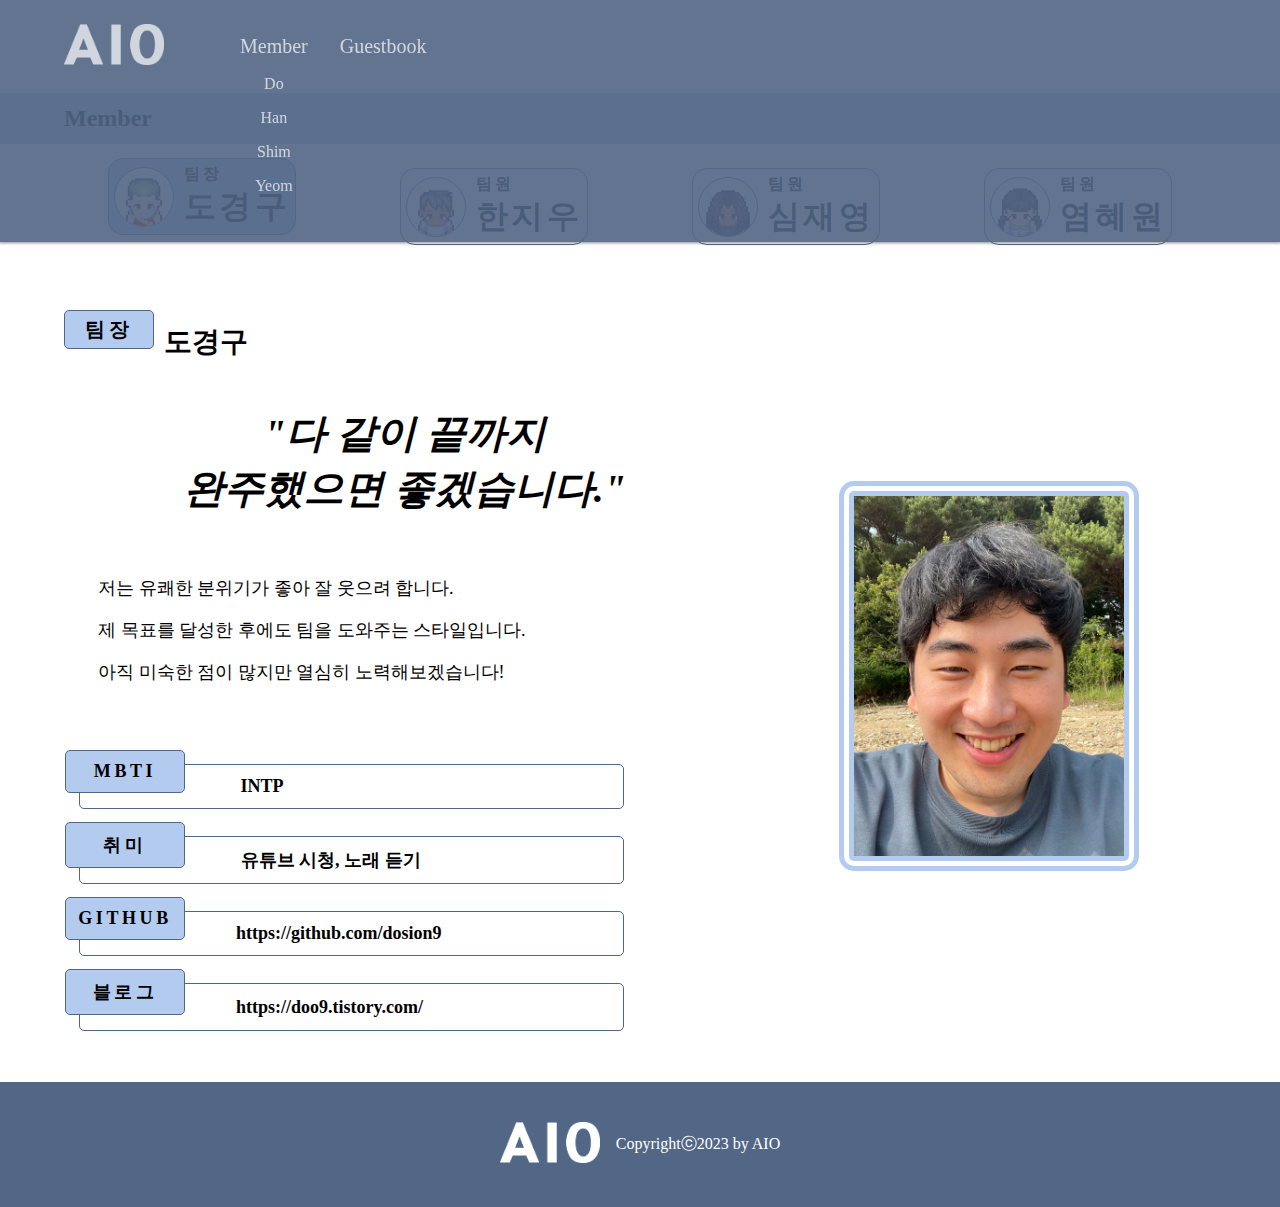
<file: member_do.html>
<!DOCTYPE html>
<html lang="ko">
  <head>
    <meta charset="UTF-8" />
    <meta name="viewport" content="width=device-width, initial-scale=1.0" />
    <link rel="stylesheet" href="style.css" />
    <title>AIO | 염혜원</title>
  </head>
  <body>
    <header class="header">
      <div class="header-bg"></div>

      <div class="container row">
        <a href="./index.html" class="logo-wrap">
          <img src="./asset/logo.png" alt="AIO Logo" class="logo" />
        </a>
        <nav>
          <ul class="nav">
            <li class="nav__item">
              <a href="./member_do.html" class="header__text">Member</a>
              <ul class="nav-sub">
                <li>
                  <a href="./member_do.html" class="header__text">Do</a>
                </li>
                <li>
                  <a href="./member_han.html" class="header__text">Han</a>
                </li>
                <li>
                  <a href="./member_shim.html" class="header__text">Shim</a>
                </li>
                <li>
                  <a href="./member_yeom.html" class="header__text">Yeom</a>
                </li>
              </ul>
            </li>
            <li class="nav__item">
              <a href="./guestbook.html" class="header__text">Guestbook</a>
            </li>
          </ul>
        </nav>
      </div>
    </header>

    <main>
      <div class="section-wrap page__info-wrap">
        <sectiion class="container row">
          <h2 class="page__info">Member</h2>
        </sectiion>
      </div>

      <section class="container row member__card-group">
        <div class="member__card-wrap">
          <a href="./member_do.html" class="member__card member__card-active">
            <div class="member__card_img-wrap">
              <img
                src="./asset/gatherImg/도경구님.png"
                class="member__card_img"
                alt="게더타운 도경구님 캐릭터"
              />
            </div>
            <div class="shim__card-body">
              <p>팀장</p>
              <h1>도경구</h1>
            </div>
          </a>
        </div>

        <div class="member__card-wrap">
          <a href="./member_han.html" class="member__card">
            <div class="member__card_img-wrap">
              <img
                src="./asset/gatherImg/한지우님.png"
                class="member__card_img"
                alt="게더타운 한지우님 캐릭터"
              />
            </div>
            <div class="shim__card-body">
              <p>팀원</p>
              <h1>한지우</h1>
            </div>
          </a>
        </div>

        <div class="member__card-wrap">
          <a href="./member_shim.html" class="member__card">
            <div class="member__card_img-wrap">
              <img
                src="./asset/gatherImg/심재영님.png"
                class="member__card_img"
                alt="게더타운 심재영님 캐릭터"
              />
            </div>
            <div class="shim__card-body">
              <p>팀원</p>
              <h1>심재영</h1>
            </div>
          </a>
        </div>

        <div class="member__card-wrap">
          <a href="./member_yeom.html" class="member__card">
            <div class="member__card_img-wrap">
              <img
                src="./asset/gatherImg/염혜원님.png"
                class="member__card_img"
                alt="게더타운 염혜원님 캐릭터"
              />
            </div>
            <div class="shim__card-body">
              <p>팀원</p>
              <h1>염혜원</h1>
            </div>
          </a>
        </div>
      </section>

      <section class="container">
        <!-- ========== 지우님 파트 시작 ========== -->
        <!-- 이것 저것 시도해보면서 작성해보세요! -->
        <div class="row" style="align-items: normal">
          <div class="member__introduction">
            <h3 class="member__name">
              <span class="member__badge member__badge-name">팀장</span>도경구
            </h3>
            <h1 class="member__motto">
              "다 같이 끝까지 <br />
              완주했으면 좋겠습니다."
            </h1>
            <div class="member__description-wrap">
              <p class="member__description">
                저는 유쾌한 분위기가 좋아 잘 웃으려 합니다.
              </p>
              <p class="member__description">
                제 목표를 달성한 후에도 팀을 도와주는 스타일입니다.
              </p>
              <p class="member__description">
                아직 미숙한 점이 많지만 열심히 노력해보겠습니다!
              </p>
            </div>

            <p class="member__info">
              <span class="member__badge">MBTI</span> INTP
            </p>
            <p class="member__info">
              <span class="member__badge">취미</span> 유튜브 시청, 노래 듣기
            </p>
            <p class="member__info">
              <span class="member__badge">GITHUB</span
              ><a href="https://github.com/dosion9"
                >https://github.com/dosion9</a
              >
            </p>
            <p class="member__info">
              <span class="member__badge">블로그</span
              ><a href="https://doo9.tistory.com/">https://doo9.tistory.com/</a>
            </p>
          </div>
          <div class="member__img-wrap">
            <img class="member__img" src="./asset/photo/do.jpg" alt="" />
          </div>
        </div>
        <!-- ========== 지우님 파트 종료 ========== -->
      </section>
    </main>
    <footer class="footer">
      <div class="container row">
        <a href="./index.html" class="logo-wrap">
          <img src="./asset/logo.png" alt="AIO Logo" class="logo" />
        </a>
        <p>Copyrightⓒ2023 by AIO</p>
      </div>
    </footer>
  </body>
</html>
</file>
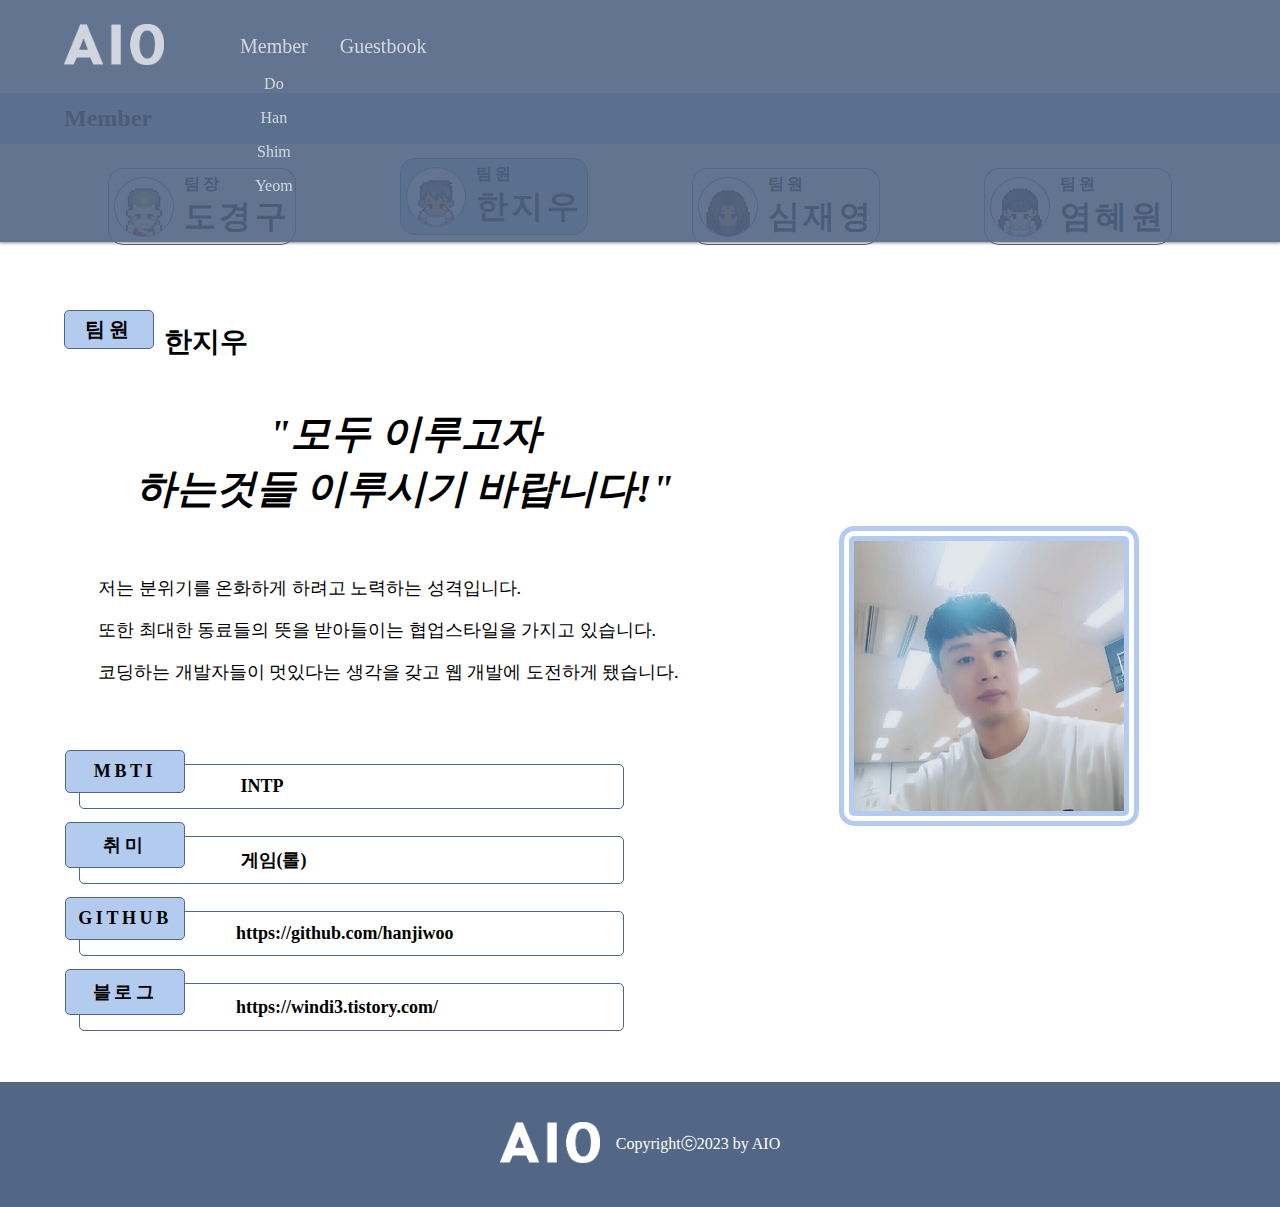
<file: member_han.html>
<!DOCTYPE html>
<html lang="ko">
  <head>
    <meta charset="UTF-8" />
    <meta name="viewport" content="width=device-width, initial-scale=1.0" />
    <link rel="stylesheet" href="style.css" />
    <title>AIO | 염혜원</title>
  </head>
  <body>
    <header class="header">
      <div class="header-bg"></div>

      <div class="container row">
        <a href="./index.html" class="logo-wrap">
          <img src="./asset/logo.png" alt="AIO Logo" class="logo" />
        </a>
        <nav>
          <ul class="nav">
            <li class="nav__item">
              <a href="./member_do.html" class="header__text">Member</a>
              <ul class="nav-sub">
                <li>
                  <a href="./member_do.html" class="header__text">Do</a>
                </li>
                <li>
                  <a href="./member_han.html" class="header__text">Han</a>
                </li>
                <li>
                  <a href="./member_shim.html" class="header__text">Shim</a>
                </li>
                <li>
                  <a href="./member_yeom.html" class="header__text">Yeom</a>
                </li>
              </ul>
            </li>
            <li class="nav__item">
              <a href="./guestbook.html" class="header__text">Guestbook</a>
            </li>
          </ul>
        </nav>
      </div>
    </header>

    <main>
      <div class="section-wrap page__info-wrap">
        <sectiion class="container row">
          <h2 class="page__info">Member</h2>
        </sectiion>
      </div>

      <section class="container row member__card-group">
        <div class="member__card-wrap">
          <a href="./member_do.html" class="member__card">
            <div class="member__card_img-wrap">
              <img
                src="./asset/gatherImg/도경구님.png"
                class="member__card_img"
                alt="게더타운 도경구님 캐릭터"
              />
            </div>
            <div class="shim__card-body">
              <p>팀장</p>
              <h1>도경구</h1>
            </div>
          </a>
        </div>

        <div class="member__card-wrap">
          <a href="./member_han.html" class="member__card member__card-active">
            <div class="member__card_img-wrap">
              <img
                src="./asset/gatherImg/한지우님.png"
                class="member__card_img"
                alt="게더타운 한지우님 캐릭터"
              />
            </div>
            <div class="shim__card-body">
              <p>팀원</p>
              <h1>한지우</h1>
            </div>
          </a>
        </div>

        <div class="member__card-wrap">
          <a href="./member_shim.html" class="member__card">
            <div class="member__card_img-wrap">
              <img
                src="./asset/gatherImg/심재영님.png"
                class="member__card_img"
                alt="게더타운 심재영님 캐릭터"
              />
            </div>
            <div class="shim__card-body">
              <p>팀원</p>
              <h1>심재영</h1>
            </div>
          </a>
        </div>

        <div class="member__card-wrap">
          <a href="./member_yeom.html" class="member__card">
            <div class="member__card_img-wrap">
              <img
                src="./asset/gatherImg/염혜원님.png"
                class="member__card_img"
                alt="게더타운 염혜원님 캐릭터"
              />
            </div>
            <div class="shim__card-body">
              <p>팀원</p>
              <h1>염혜원</h1>
            </div>
          </a>
        </div>
      </section>

      <section class="container">
        <!-- ========== 지우님 파트 시작 ========== -->
        <!-- 이것 저것 시도해보면서 작성해보세요! -->
        <div class="row" style="align-items: normal">
          <div class="member__introduction">
            <h3 class="member__name">
              <span class="member__badge member__badge-name">팀원</span>한지우
            </h3>
            <h1 class="member__motto">
              "모두 이루고자 <br />
              하는것들 이루시기 바랍니다!"
            </h1>
            <div class="member__description-wrap">
              <p class="member__description">
                저는 분위기를 온화하게 하려고 노력하는 성격입니다.
              </p>
              <p class="member__description">
                또한 최대한 동료들의 뜻을 받아들이는 협업스타일을 가지고
                있습니다.
              </p>
              <p class="member__description">
                코딩하는 개발자들이 멋있다는 생각을 갖고 웹 개발에 도전하게
                됐습니다.
              </p>
            </div>

            <p class="member__info">
              <span class="member__badge">MBTI</span> INTP
            </p>
            <p class="member__info">
              <span class="member__badge">취미</span> 게임(롤)
            </p>
            <p class="member__info">
              <span class="member__badge">GITHUB</span
              ><a href="https://github.com/hanjiwoo"
                >https://github.com/hanjiwoo</a
              >
            </p>
            <p class="member__info">
              <span class="member__badge">블로그</span
              ><a href="https://windi3.tistory.com/"
                >https://windi3.tistory.com/</a
              >
            </p>
          </div>
          <div class="member__img-wrap">
            <img class="member__img" src="./asset/photo/han.jpg" alt="" />
          </div>
        </div>
        <!-- ========== 지우님 파트 종료 ========== -->
      </section>
    </main>
    <footer class="footer">
      <div class="container row">
        <a href="./index.html" class="logo-wrap">
          <img src="./asset/logo.png" alt="AIO Logo" class="logo" />
        </a>
        <p>Copyrightⓒ2023 by AIO</p>
      </div>
    </footer>
  </body>
</html>
</file>
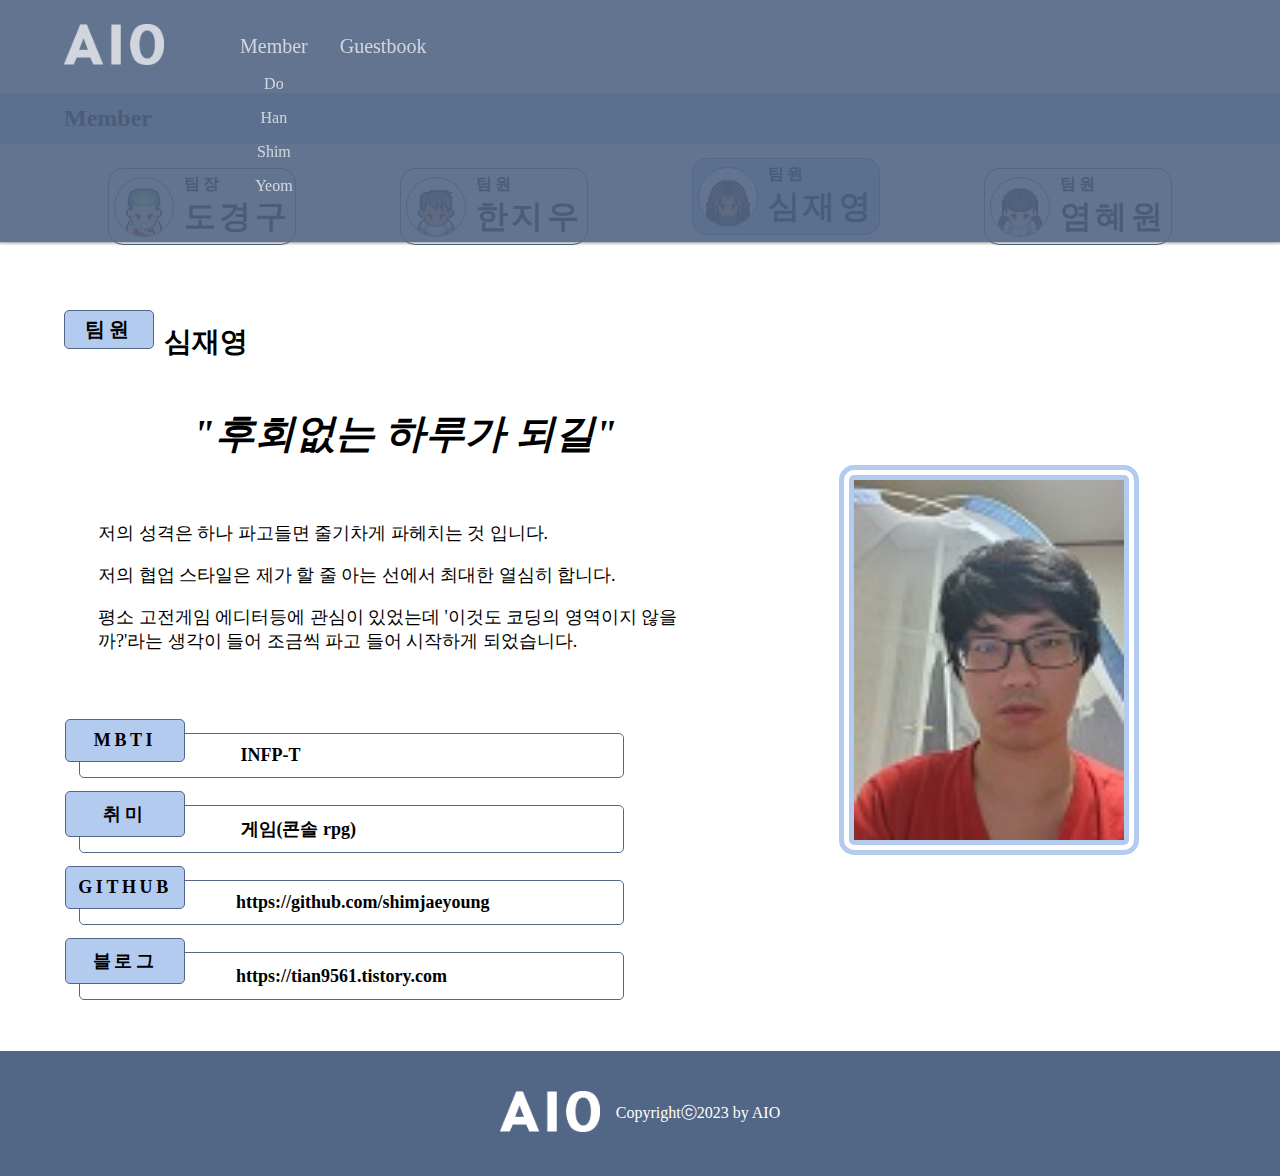
<file: member_shim.html>
<!DOCTYPE html>
<html lang="ko">
  <head>
    <meta charset="UTF-8" />
    <meta name="viewport" content="width=device-width, initial-scale=1.0" />
    <link rel="stylesheet" href="style.css" />
    <title>AIO | 염혜원</title>
  </head>
  <body>
    <header class="header">
      <div class="header-bg"></div>

      <div class="container row">
        <a href="./index.html" class="logo-wrap">
          <img src="./asset/logo.png" alt="AIO Logo" class="logo" />
        </a>
        <nav>
          <ul class="nav">
            <li class="nav__item">
              <a href="./member_do.html" class="header__text">Member</a>
              <ul class="nav-sub">
                <li>
                  <a href="./member_do.html" class="header__text">Do</a>
                </li>
                <li>
                  <a href="./member_han.html" class="header__text">Han</a>
                </li>
                <li>
                  <a href="./member_shim.html" class="header__text">Shim</a>
                </li>
                <li>
                  <a href="./member_yeom.html" class="header__text">Yeom</a>
                </li>
              </ul>
            </li>
            <li class="nav__item">
              <a href="./guestbook.html" class="header__text">Guestbook</a>
            </li>
          </ul>
        </nav>
      </div>
    </header>

    <main>
      <div class="section-wrap page__info-wrap">
        <sectiion class="container row">
          <h2 class="page__info">Member</h2>
        </sectiion>
      </div>

      <section class="container row member__card-group">
        <div class="member__card-wrap">
          <a href="./member_do.html" class="member__card">
            <div class="member__card_img-wrap">
              <img
                src="./asset/gatherImg/도경구님.png"
                class="member__card_img"
                alt="게더타운 도경구님 캐릭터"
              />
            </div>
            <div class="shim__card-body">
              <p>팀장</p>
              <h1>도경구</h1>
            </div>
          </a>
        </div>

        <div class="member__card-wrap">
          <a href="./member_han.html" class="member__card">
            <div class="member__card_img-wrap">
              <img
                src="./asset/gatherImg/한지우님.png"
                class="member__card_img"
                alt="게더타운 한지우님 캐릭터"
              />
            </div>
            <div class="shim__card-body">
              <p>팀원</p>
              <h1>한지우</h1>
            </div>
          </a>
        </div>

        <div class="member__card-wrap">
          <a href="./member_shim.html" class="member__card member__card-active">
            <div class="member__card_img-wrap">
              <img
                src="./asset/gatherImg/심재영님.png"
                class="member__card_img"
                alt="게더타운 심재영님 캐릭터"
              />
            </div>
            <div class="shim__card-body">
              <p>팀원</p>
              <h1>심재영</h1>
            </div>
          </a>
        </div>

        <div class="member__card-wrap">
          <a href="./member_yeom.html" class="member__card">
            <div class="member__card_img-wrap">
              <img
                src="./asset/gatherImg/염혜원님.png"
                class="member__card_img"
                alt="게더타운 염혜원님 캐릭터"
              />
            </div>
            <div class="shim__card-body">
              <p>팀원</p>
              <h1>염혜원</h1>
            </div>
          </a>
        </div>
      </section>

      <section class="container">
        <!-- ========== 지우님 파트 시작 ========== -->
        <!-- 이것 저것 시도해보면서 작성해보세요! -->
        <div class="row" style="align-items: normal">
          <div class="member__introduction">
            <h3 class="member__name">
              <span class="member__badge member__badge-name">팀원</span>심재영
            </h3>
            <h1 class="member__motto">"후회없는 하루가 되길"</h1>
            <div class="member__description-wrap">
              <p class="member__description">
                저의 성격은 하나 파고들면 줄기차게 파헤치는 것 입니다.
              </p>
              <p class="member__description">
                저의 협업 스타일은 제가 할 줄 아는 선에서 최대한 열심히 합니다.
              </p>
              <p class="member__description">
                평소 고전게임 에디터등에 관심이 있었는데 '이것도 코딩의 영역이지
                않을까?'라는 생각이 들어 조금씩 파고 들어 시작하게 되었습니다.
              </p>
            </div>

            <p class="member__info">
              <span class="member__badge">MBTI</span> INFP-T
            </p>
            <p class="member__info">
              <span class="member__badge">취미</span> 게임(콘솔 rpg)
            </p>
            <p class="member__info">
              <span class="member__badge">GITHUB</span
              ><a href="https://github.com/shimjaeyoung"
                >https://github.com/shimjaeyoung</a
              >
            </p>
            <p class="member__info">
              <span class="member__badge">블로그</span
              ><a href="https://tian9561.tistory.com"
                >https://tian9561.tistory.com</a
              >
            </p>
          </div>
          <div class="member__img-wrap">
            <img class="member__img" src="./asset/photo/shim.jpg" alt="" />
          </div>
        </div>
        <!-- ========== 지우님 파트 종료 ========== -->
      </section>
    </main>
    <footer class="footer">
      <div class="container row">
        <a href="./index.html" class="logo-wrap">
          <img src="./asset/logo.png" alt="AIO Logo" class="logo" />
        </a>
        <p>Copyrightⓒ2023 by AIO</p>
      </div>
    </footer>
  </body>
</html>
</file>
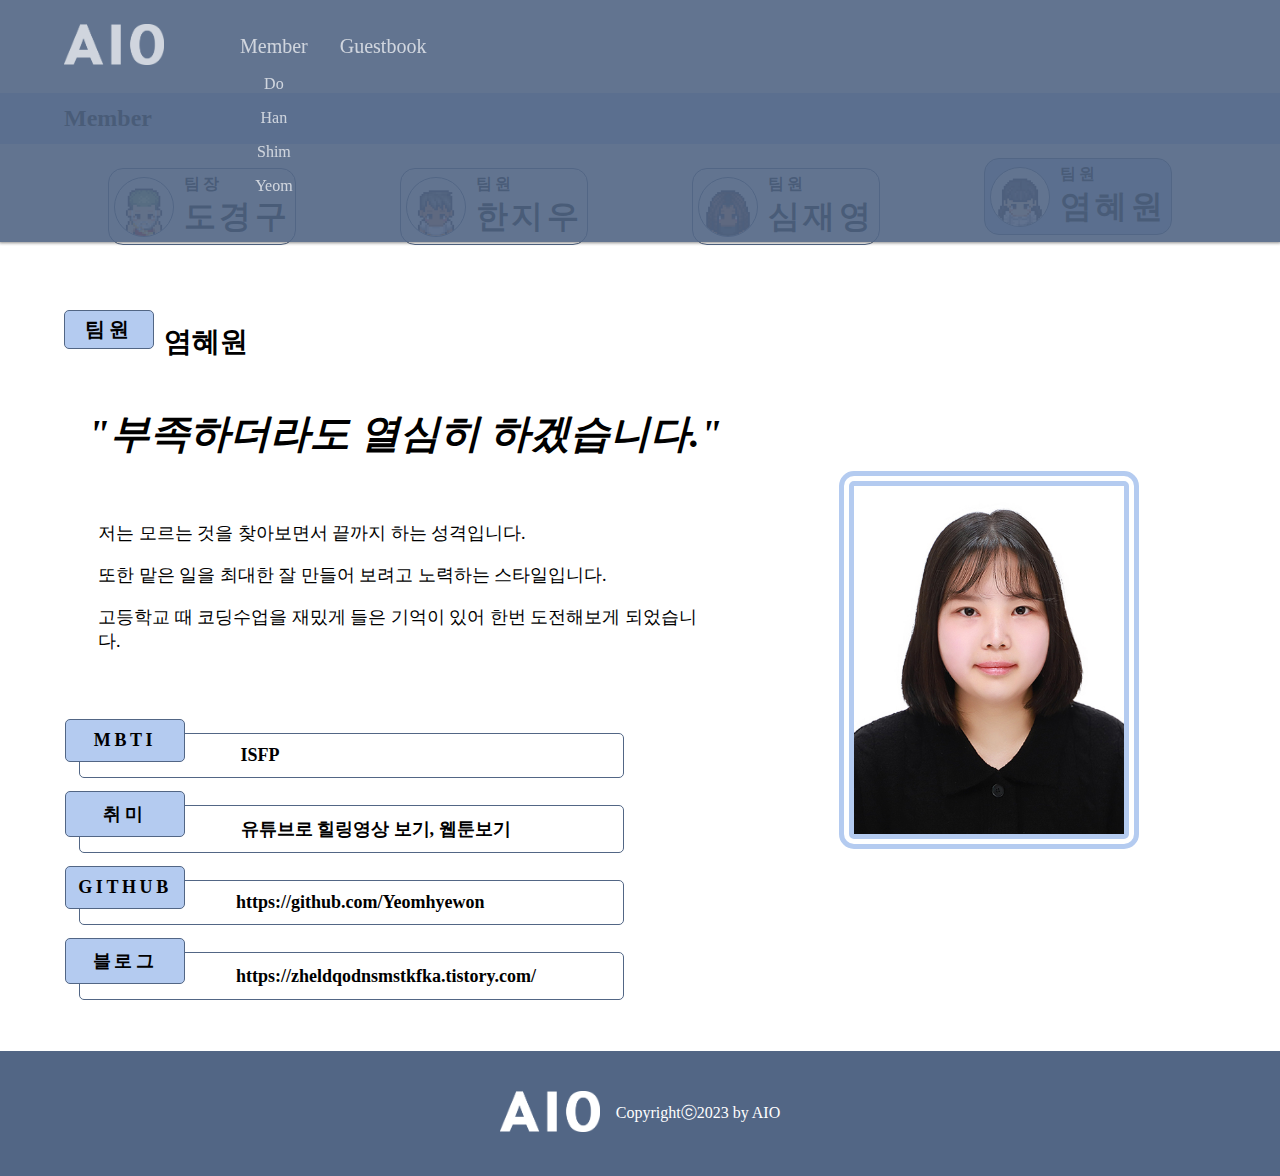
<file: member_yeom.html>
<!DOCTYPE html>
<html lang="ko">
  <head>
    <meta charset="UTF-8" />
    <meta name="viewport" content="width=device-width, initial-scale=1.0" />
    <link rel="stylesheet" href="style.css" />
    <title>AIO | 염혜원</title>
  </head>
  <body>
    <header class="header">
      <div class="header-bg"></div>

      <div class="container row">
        <a href="./index.html" class="logo-wrap">
          <img src="./asset/logo.png" alt="AIO Logo" class="logo" />
        </a>
        <nav>
          <ul class="nav">
            <li class="nav__item">
              <a href="./member_do.html" class="header__text">Member</a>
              <ul class="nav-sub">
                <li>
                  <a href="./member_do.html" class="header__text">Do</a>
                </li>
                <li>
                  <a href="./member_han.html" class="header__text">Han</a>
                </li>
                <li>
                  <a href="./member_shim.html" class="header__text">Shim</a>
                </li>
                <li>
                  <a href="./member_yeom.html" class="header__text">Yeom</a>
                </li>
              </ul>
            </li>
            <li class="nav__item">
              <a href="./guestbook.html" class="header__text">Guestbook</a>
            </li>
          </ul>
        </nav>
      </div>
    </header>

    <main>
      <div class="section-wrap page__info-wrap">
        <sectiion class="container row">
          <h2 class="page__info">Member</h2>
        </sectiion>
      </div>

      <section class="container row member__card-group">
        <div class="member__card-wrap">
          <a href="./member_do.html" class="member__card">
            <div class="member__card_img-wrap">
              <img
                src="./asset/gatherImg/도경구님.png"
                class="member__card_img"
                alt="게더타운 도경구님 캐릭터"
              />
            </div>
            <div class="shim__card-body">
              <p>팀장</p>
              <h1>도경구</h1>
            </div>
          </a>
        </div>

        <div class="member__card-wrap">
          <a href="./member_han.html" class="member__card">
            <div class="member__card_img-wrap">
              <img
                src="./asset/gatherImg/한지우님.png"
                class="member__card_img"
                alt="게더타운 한지우님 캐릭터"
              />
            </div>
            <div class="shim__card-body">
              <p>팀원</p>
              <h1>한지우</h1>
            </div>
          </a>
        </div>

        <div class="member__card-wrap">
          <a href="./member_shim.html" class="member__card">
            <div class="member__card_img-wrap">
              <img
                src="./asset/gatherImg/심재영님.png"
                class="member__card_img"
                alt="게더타운 심재영님 캐릭터"
              />
            </div>
            <div class="shim__card-body">
              <p>팀원</p>
              <h1>심재영</h1>
            </div>
          </a>
        </div>

        <div class="member__card-wrap">
          <a href="./member_yeom.html" class="member__card member__card-active">
            <div class="member__card_img-wrap">
              <img
                src="./asset/gatherImg/염혜원님.png"
                class="member__card_img"
                alt="게더타운 염혜원님 캐릭터"
              />
            </div>
            <div class="shim__card-body">
              <p>팀원</p>
              <h1>염혜원</h1>
            </div>
          </a>
        </div>
      </section>

      <section class="container">
        <!-- ========== 지우님 파트 시작 ========== -->
        <!-- 이것 저것 시도해보면서 작성해보세요! -->
        <div class="row" style="align-items: normal">
          <div class="member__introduction">
            <h3 class="member__name">
              <span class="member__badge member__badge-name">팀원</span>염혜원
            </h3>
            <h1 class="member__motto">"부족하더라도 열심히 하겠습니다."</h1>
            <div class="member__description-wrap">
              <p class="member__description">
                저는 모르는 것을 찾아보면서 끝까지 하는 성격입니다.
              </p>
              <p class="member__description">
                또한 맡은 일을 최대한 잘 만들어 보려고 노력하는 스타일입니다.
              </p>
              <p class="member__description">
                고등학교 때 코딩수업을 재밌게 들은 기억이 있어 한번 도전해보게
                되었습니다.
              </p>
            </div>

            <p class="member__info">
              <span class="member__badge">MBTI</span> ISFP
            </p>
            <p class="member__info">
              <span class="member__badge">취미</span> 유튜브로 힐링영상 보기,
              웹툰보기
            </p>
            <p class="member__info">
              <span class="member__badge">GITHUB</span
              ><a href="https://github.com/Yeomhyewon"
                >https://github.com/Yeomhyewon</a
              >
            </p>
            <p class="member__info">
              <span class="member__badge">블로그</span
              ><a href="https://zheldqodnsmstkfka.tistory.com/"
                >https://zheldqodnsmstkfka.tistory.com/</a
              >
            </p>
          </div>
          <div class="member__img-wrap">
            <img class="member__img" src="./asset/photo/yeom.jpg" alt="" />
          </div>
        </div>
        <!-- ========== 지우님 파트 종료 ========== -->
      </section>
    </main>
    <footer class="footer">
      <div class="container row">
        <a href="./index.html" class="logo-wrap">
          <img src="./asset/logo.png" alt="AIO Logo" class="logo" />
        </a>
        <p>Copyrightⓒ2023 by AIO</p>
      </div>
    </footer>
  </body>
</html>
</file>
<file: style.css>
/* ========== Reset ========== */
* {
  padding: 0;
  margin: 0;
  box-sizing: border-box;
}

a {
  text-decoration: none;
  color: inherit;
}

li {
  list-style-type: none;
}

/* ========== Root ========== */
:root {
  --color-main: #b4cbf0;
  --color-dark: #526685;
  --text-sub: rgb(110, 110, 110);
  --box-shadow: 0px 0px 3px 2px rgba(0, 0, 0, 0.5);
}

/* ========== Default ========== */
.container {
  max-width: 1200px;
  width: 90%;
  margin: auto;
  padding: 24px 0;
  /* border: 1px solid red; */
}

.row {
  display: flex;
  gap: 16px;
  align-items: center;
}

.section__item {
  width: 50%;
}

.section__img {
  width: 100%;
}

.section__text {
  text-align: center;
}
.section__text > * {
  margin-bottom: 16px;
}

.section__btn {
  background-color: lightblue;
  padding: 8px 48px;
  border-radius: 16px;
}

.section__btn:hover {
  opacity: 0.7;
}

/* ========== Header ========== */

header {
  position: relative;
  box-shadow: var(--box-shadow);
  z-index: 10;
}

.header-bg {
  position: absolute;
  width: 100%;
  height: 100%;
  top: 0;
  left: 0;
  transition: 0.3s;
}

.logo-wrap {
  width: 100px;
  z-index: 2;
  transition: 0.3s;
}

.logo {
  width: 100%;
  transition: 0.3s;
}

.nav {
  display: flex;
  margin-left: 60px;
  font-size: 20px;
}

.nav__item {
  position: relative;
  margin-right: 32px;
}

.header__text {
  display: inline-block;
  min-width: 100%;
}

.nav-sub {
  position: absolute;
  top: 140%;
  left: 0;
  width: 100%;
  text-align: center;
  opacity: 0;
  transition: 0.1s;
  font-size: 16px;
  display: none;
}

.nav-sub li {
  padding: 8px 0;
}

/* header hover */
header:hover {
  box-shadow: none;
}

header:hover .header-bg {
  height: 260%;
  background-color: var(--color-dark);
  box-shadow: 0px 0px 3px 1px rgba(0, 0, 0, 0.5);
  opacity: 0.9;
}

header:hover .logo,
footer .logo {
  filter: invert(100);
}

header:hover .header__text,
header:hover .logo {
  color: white;
  opacity: 0.7;
}

header:hover .header__text:hover,
header:hover .logo:hover {
  opacity: 1;
}

header:hover .nav-sub {
  opacity: 1;
  display: block;
}

/* ========== Main ========== */
/* ========== index.html - main section 시작 ========== */

.main__img-wrap {
  width: 50%;
}

.main__img {
  width: 100%;
}

.main__introduce {
  width: 40%;
  margin: auto;
}

.main__introduce-word {
  color: white;
  background-color: var(--color-main);
  border-radius: 5px;
  padding: 5px 10px;
  display: inline-block;
  margin-bottom: 0.5em;
}

.main__introduce-main {
  font-size: 28px;
  margin-bottom: 0.5em;
}

.main__introduce-sub {
  color: var(--text-sub);
  line-height: 30px;
}

.main__introduce-word,
.main__introduce-sub {
  font-size: 18px;
  font-weight: bold;
}

.yeom__about {
  width: 600px;
  text-align: center;
  margin-top: 30px;
}

.yeom__btn_back {
  margin: 50px 100px 0px 100px;
  border-radius: 15px;
}

.yeom__btn {
  font-size: 15pt;
  color: white;
  transition: all 0.1s;
}

.yeom__btn,
.yeom__btn_back {
  border-bottom: 3px solid var(--color-dark);
  background-color: var(--color-main);
  padding: 10px;
  transition: 0.3s;
  font-weight: bold;
}

.yeom__btn_back:hover {
  transform: translateY(-3px);
}

.yeom__main__h1 {
  line-height: 80px;
}

.yeom__main__p {
  text-align: justify;
  padding: 0px 100px;
  font-size: 20px;
}

/* ========== index.html - main section 종료 ========== */

/* ========== MEMBER.HTML ========== */
/* ========== MEMBER.HTML - NAV 시작 ========== */
.page__info-wrap {
  background-color: var(--color-main);
}
.page__info-wrap > .container {
  padding: 12px 0;
}

.member__card-group {
  justify-content: space-around;
}

.member__card {
  display: flex;
  align-items: center;
  border: 1px solid var(--color-dark);
  padding: 5px;
  gap: 10px;
  border-radius: 15px;
  cursor: pointer;
  background-color: white;
  transition: 0.3s;
}

.member__card_img-wrap {
  width: 60px;
  height: 60px;
  border-radius: 50%;
  overflow: hidden;
  border: 1px solid var(--color-dark);
  background-color: white;
}

.member__card-active,
.member__card:hover {
  background-color: var(--color-main);
  transform: translateY(-10px);
}

.member__card-active,
.member__card-active > .member__card_img-wrap,
.member__card:hover,
.member__card:hover > .member__card_img-wrap {
  border: 1px solid var(--color-dark);
}

.member__card_img {
  width: 100%;
  transform: translateY(-30%);
  z-index: 1;
}

.shim__card-body {
  min-width: 100px;
  font-weight: bold;
  letter-spacing: 0.2em;
}

/* ========== MEMBER.HTML - NAV 종료 ========== */
/* ========== MEMBER.HTML - MAIN 시작 ========== */

.member__introduction {
  width: 60%;
  height: 100%;
  padding-top: 30px;
}

.member__introduction > * {
  margin-bottom: 1.5em;
}
.member__name {
  font-size: 28px;
}

.member__motto {
  font-size: 40px;
  text-align: center;
  font-style: italic;
}
.member__description-wrap {
  margin-bottom: 5em;
}
.member__description {
  font-size: 18px;
  width: 90%;
  margin: auto;
  margin-bottom: 1em;
}

.member__info {
  font-size: 18px;
  font-weight: bold;
  border: 1px solid var(--color-dark);
  border-radius: 5px;
  width: 80%;
  margin-left: 15px;
}

.member__badge {
  background-color: var(--color-main);
  border: 1px solid var(--color-dark);
  width: 120px;
  border-radius: 5px;
  padding: 10px;
  display: inline-block;
  text-align: center;
  margin-right: 2em;
  letter-spacing: 0.2em;
  transform: translateY(-15px) translateX(-15px);
}

.member__badge-name {
  width: auto;
  padding: 5px 20px;
  font-size: 20px;
  margin-right: 0.5em;
  transform: translateY(-15px);
}

.member__img-wrap {
  width: 40%;
  display: flex;
  justify-content: center;
  align-items: center;
}

.member__img {
  width: 100%;
  max-width: 300px;
  border-radius: 15px;
  border: 15px double var(--color-main);
}

/* ========== MEMBER.HTML - MAIN 종료 ========== */
/* ========== Foot ========== */
footer {
  background-color: var(--color-dark);
  color: white;
  padding: 16px 0;
}

footer > .row {
  justify-content: center;
}

/* ========== GUEST BOOK ========== */
.guestbook__input-wrap {
  border: 1px solid var(--color-dark);
  border-radius: 15px;
  overflow: hidden;
}

.guestbook__header {
  background-color: var(--color-main);
  padding: 5px 5px 5px 15px;
}

.guestbook__input-group {
  padding: 16px;
}

.guestbook__input-group > .row {
  margin-bottom: 16px;
}

.guestbook__input-group > .row:last-child {
  margin-bottom: 0px;
}

.guestbook {
  border: 1px solid var(--color-dark);
  border-radius: 15px;
  overflow: hidden;
  width: 100%;
}

.guestbook__input {
  height: 32px;
  border: 0;
  border-radius: 16px;
  outline: none;
  padding: 0 16px;
  background-color: lightgray;
  transition: 0.3s;
}

.guestbook__input-content {
  padding: 16px;
  min-height: 80px;
}

.guestbook__btn {
  height: 32px;
  border: 0;
  border-radius: 16px;
  outline: none;
  padding: 0 20px;
  text-align: center;
  cursor: pointer;
  background-color: var(--color-main);
  transition: 0.3s;
  font-weight: bold;
}

.guestbook__btn:hover {
  opacity: 0.7;
  background-color: white;
  color: var(--color-dark);
  box-shadow: 0px 0px 1px 2px var(--color-main);
}

#guestbookName {
  width: 150px;
}

#guestbookContent {
  width: 100%;
}

.guestbook__input:focus,
.guestbook__input:hover,
.guestbook__input:active {
  background-color: white;
  box-shadow: 0px 0px 1px 2px var(--color-main);
}

.guestbook-wrap {
  width: 100%;
}

.guestbook__item {
  min-height: 32px;
  border-bottom: 1px solid var(--color-dark);
  padding: 12px 5%;
  position: relative;
}

.guestbook__item:first-child {
  background-color: var(--color-main);
}

.guestbook__item:last-child {
  border-bottom: none;
}

.guestbook__name {
  overflow: hidden;
  white-space: nowrap;
  text-overflow: ellipsis;
}

.guestbook__name,
.guestbook__date {
  width: 10%;
  text-align: center;
}

.guestbook__date {
  font-size: 14px;
  opacity: 0.7;
}

.guestbook__content {
  width: 55%;
  margin: auto;
}

.guestbook__item > .guestbook__btn-toggle {
  opacity: 0;
}

.guestbook__item:hover > .guestbook__btn-toggle {
  opacity: 1;
}

.guestbook_delete-form {
  right: 2.5%;
  position: absolute;
  background-color: var(--color-dark);
  padding: 5px 10px;
  border-radius: 15px;
  opacity: 0;
  transition: 0.3s;
  visibility: hidden;
}

.guestbook__item-active > .guestbook_delete-form {
  opacity: 1;
  visibility: visible;
}
</file>
